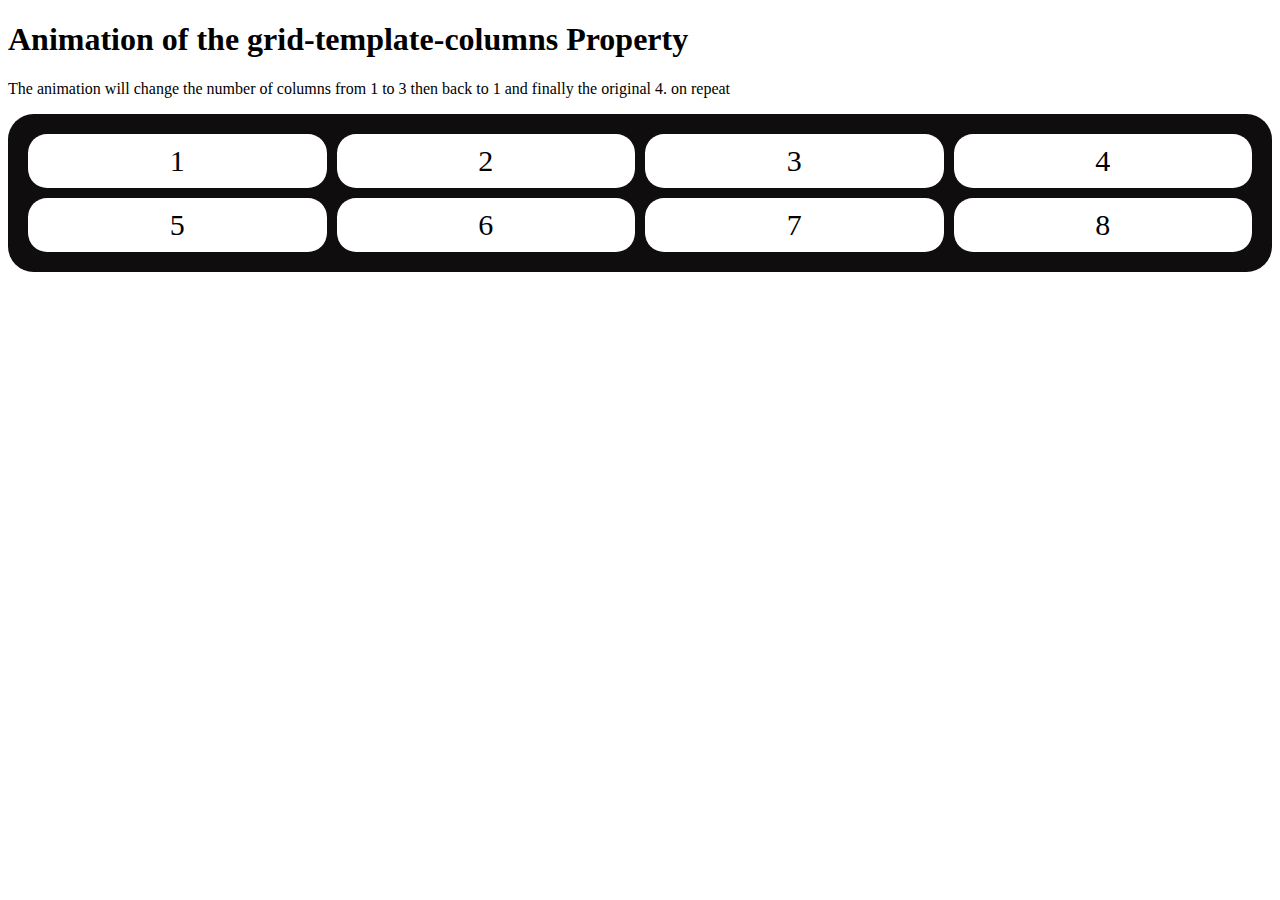
<file: Grid Task1/index.html>
<!DOCTYPE html>
<html>
<head>
    <link rel="stylesheet" href="./css/style.css">
</head>
<body>

<h1>Animation of the grid-template-columns Property</h1>

<p>The animation will change the number of columns from 1 to 3 then back to 1 and finally the original 4. on repeat </p>

<div class="grid-container">
  <div class="item1">1</div>
  <div class="item2">2</div>
  <div class="item3">3</div>  
  <div class="item4">4</div>
  <div class="item5">5</div>
  <div class="item6">6</div>
  <div class="item7">7</div>
  <div class="item8">8</div>
</div>

</body>
</html>
</file>
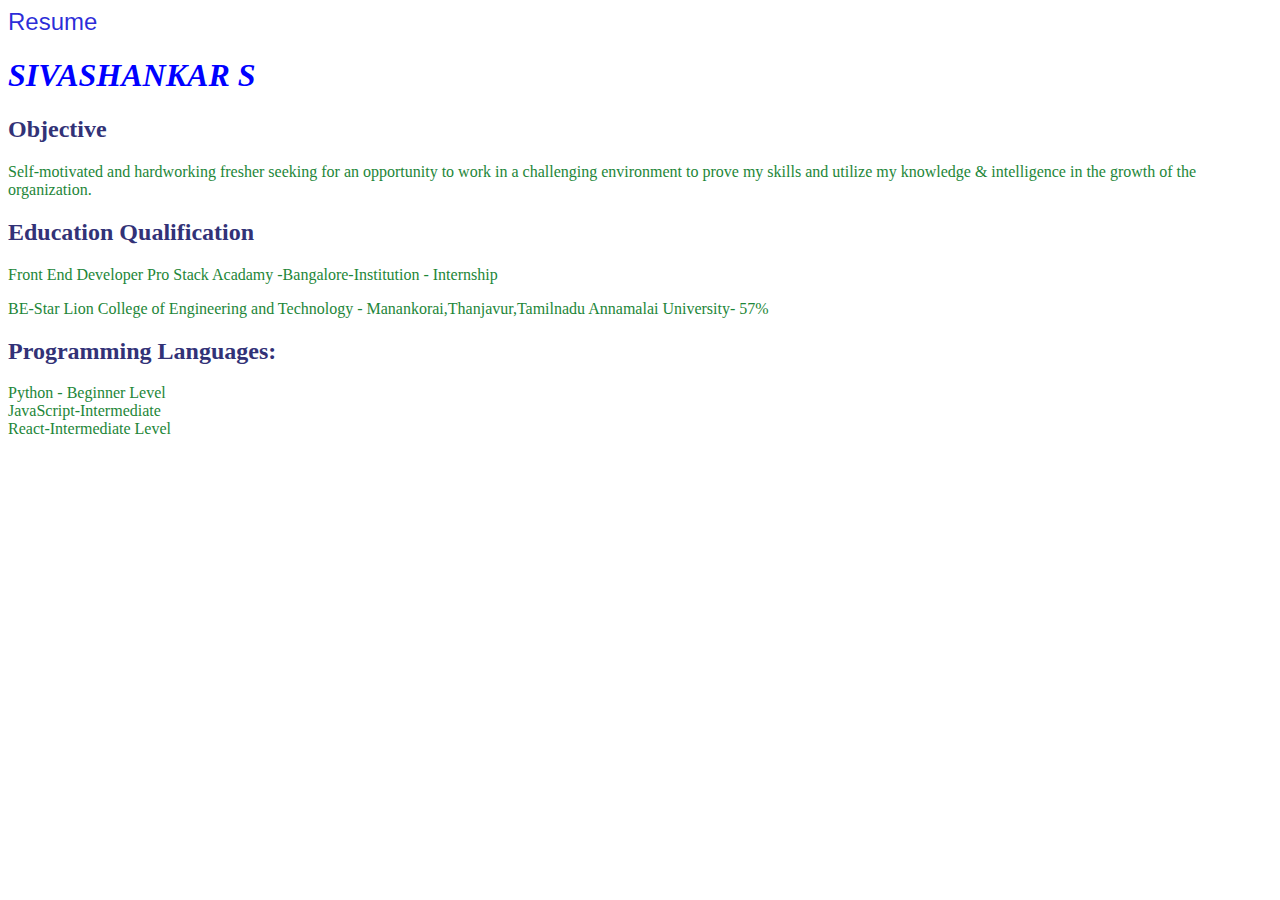
<file: Task2/Index.html>
<!DOCTYPE html>
<html lang="en">
<head>
    <meta charset="UTF-8">
    <meta http-equiv="X-UA-Compatible" content="IE=edge">
    <meta name="viewport" content="width=device-width, initial-scale=1.0">
    <title>Task2</title>
    <link rel="stylesheet" href="./css/style.css">
</head>
<body>
  <header>
    Resume
  </header>
  <h1>SIVASHANKAR S</h1>

  <h2>Objective</h2>
  <p>Self-motivated and hardworking fresher seeking for an opportunity to work in a challenging environment to prove my skills and utilize my knowledge & intelligence in the growth of the organization.</p>

  <h2>Education Qualification </h2>
  <p>Front End Developer	
    Pro Stack Acadamy -Bangalore-Institution - Internship </p>
    <p>BE-Star Lion College of Engineering and Technology - Manankorai,Thanjavur,Tamilnadu Annamalai University- 57%</p>
    <h2>Programming Languages:</h2>
    <p>
        
	Python - Beginner Level <br>
	JavaScript-Intermediate <br>
	React-Intermediate Level

    </p>
    


</body>
</html>
</file>
<file: Grid Task1/css/style.css>
.grid-container {
    display: grid;
    grid-template-columns: auto auto auto auto;
    grid-gap: 10px;
    background-color: rgb(15, 13, 13);
    padding: 20px;
    animation: mymove 5s infinite;
    border-radius: 2vw;
  }
  
  .grid-container > div {
    background-color: white;
    text-align: center;
    padding: 10px 0;
    font-size: 30px;
    border-radius: 1.5vw;
  }
  
  @keyframes mymove {
    20% {grid-template-columns: auto}
    40% {grid-template-columns: auto auto}
    50% {grid-template-columns: auto auto auto;}
    60% {grid-template-columns: auto auto}
    80% {grid-template-columns: auto}
  }
</file>
<file: Task2/css/style.css>
header{
    font-size:24px;
    font-family: 'Gill Sans', 'Gill Sans MT', Calibri, 'Trebuchet MS', sans-serif;
    color: rgba(5, 5, 209, 0.842);
}
h1{
    color: blue;
   font-style: italic;

}
h2{
    color: rgb(50, 50, 119);
}
p{
    color: rgb(29, 134, 56);
}
</file>
